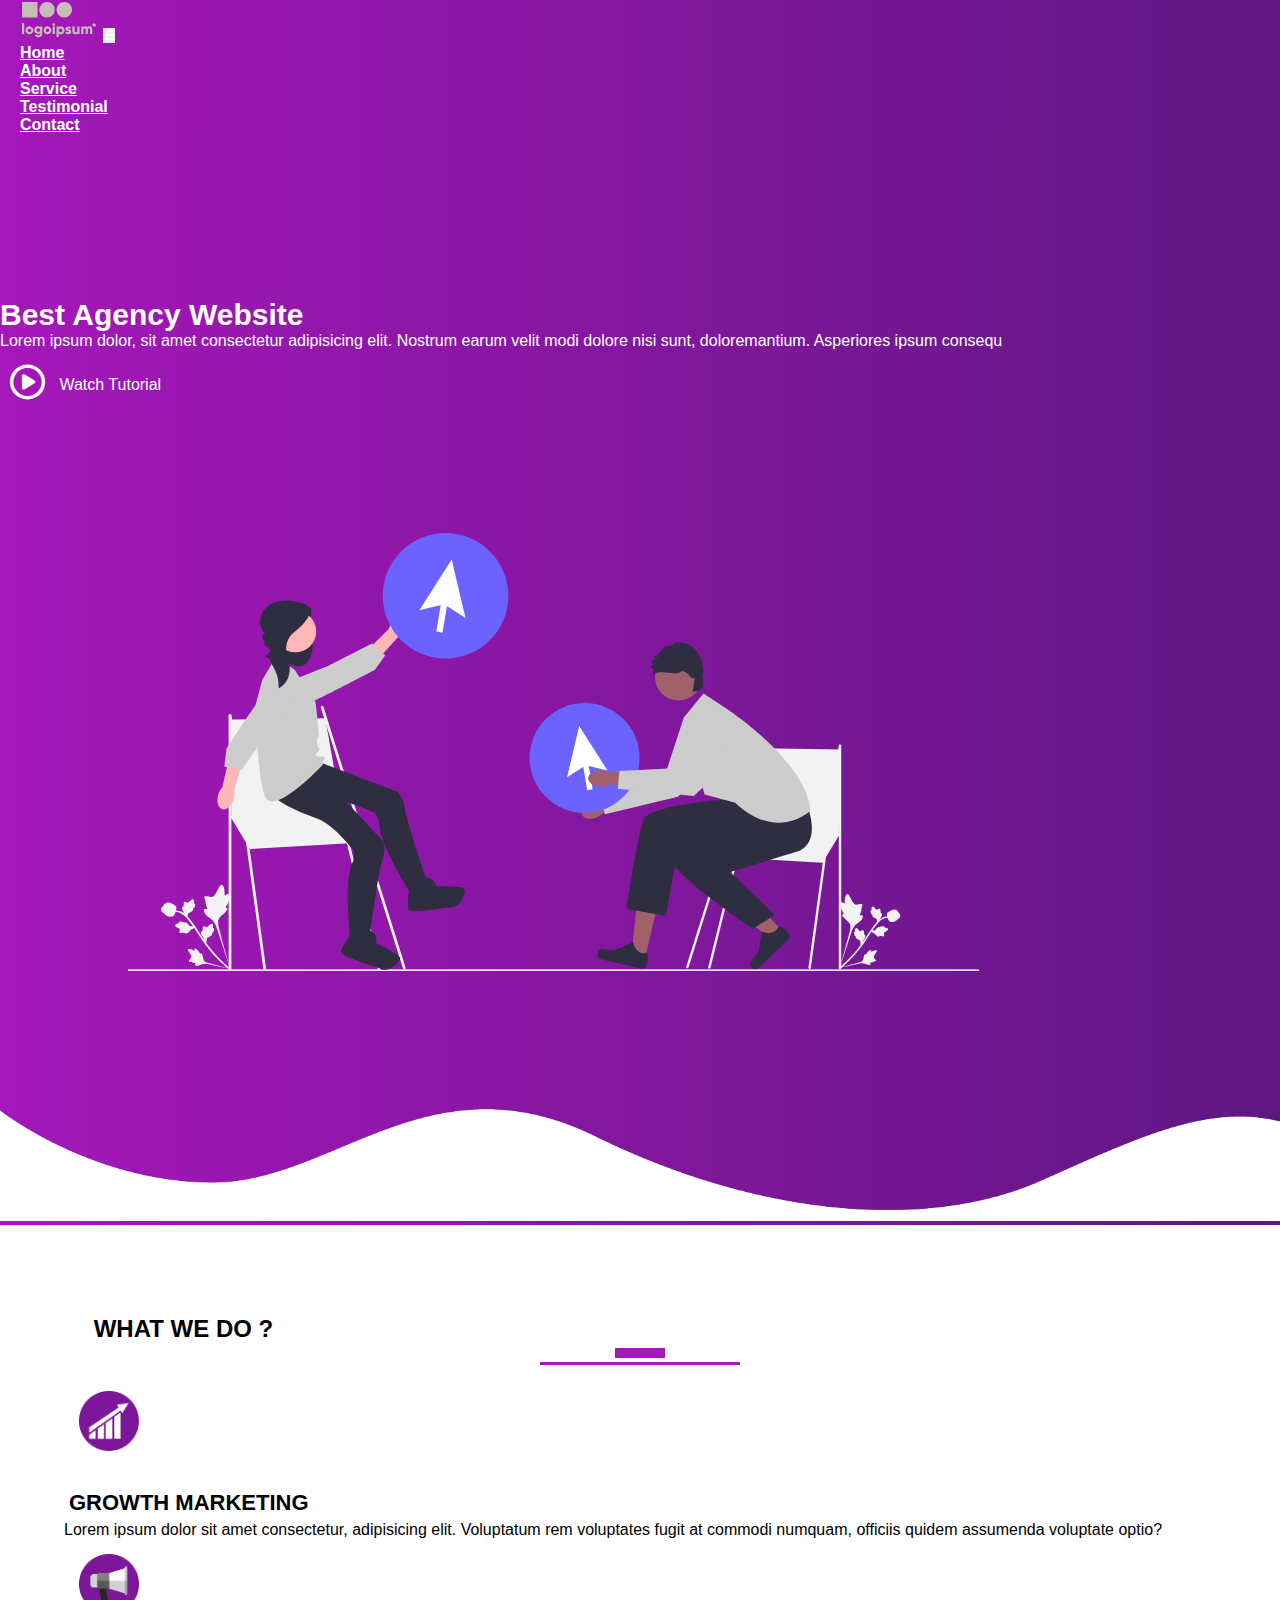
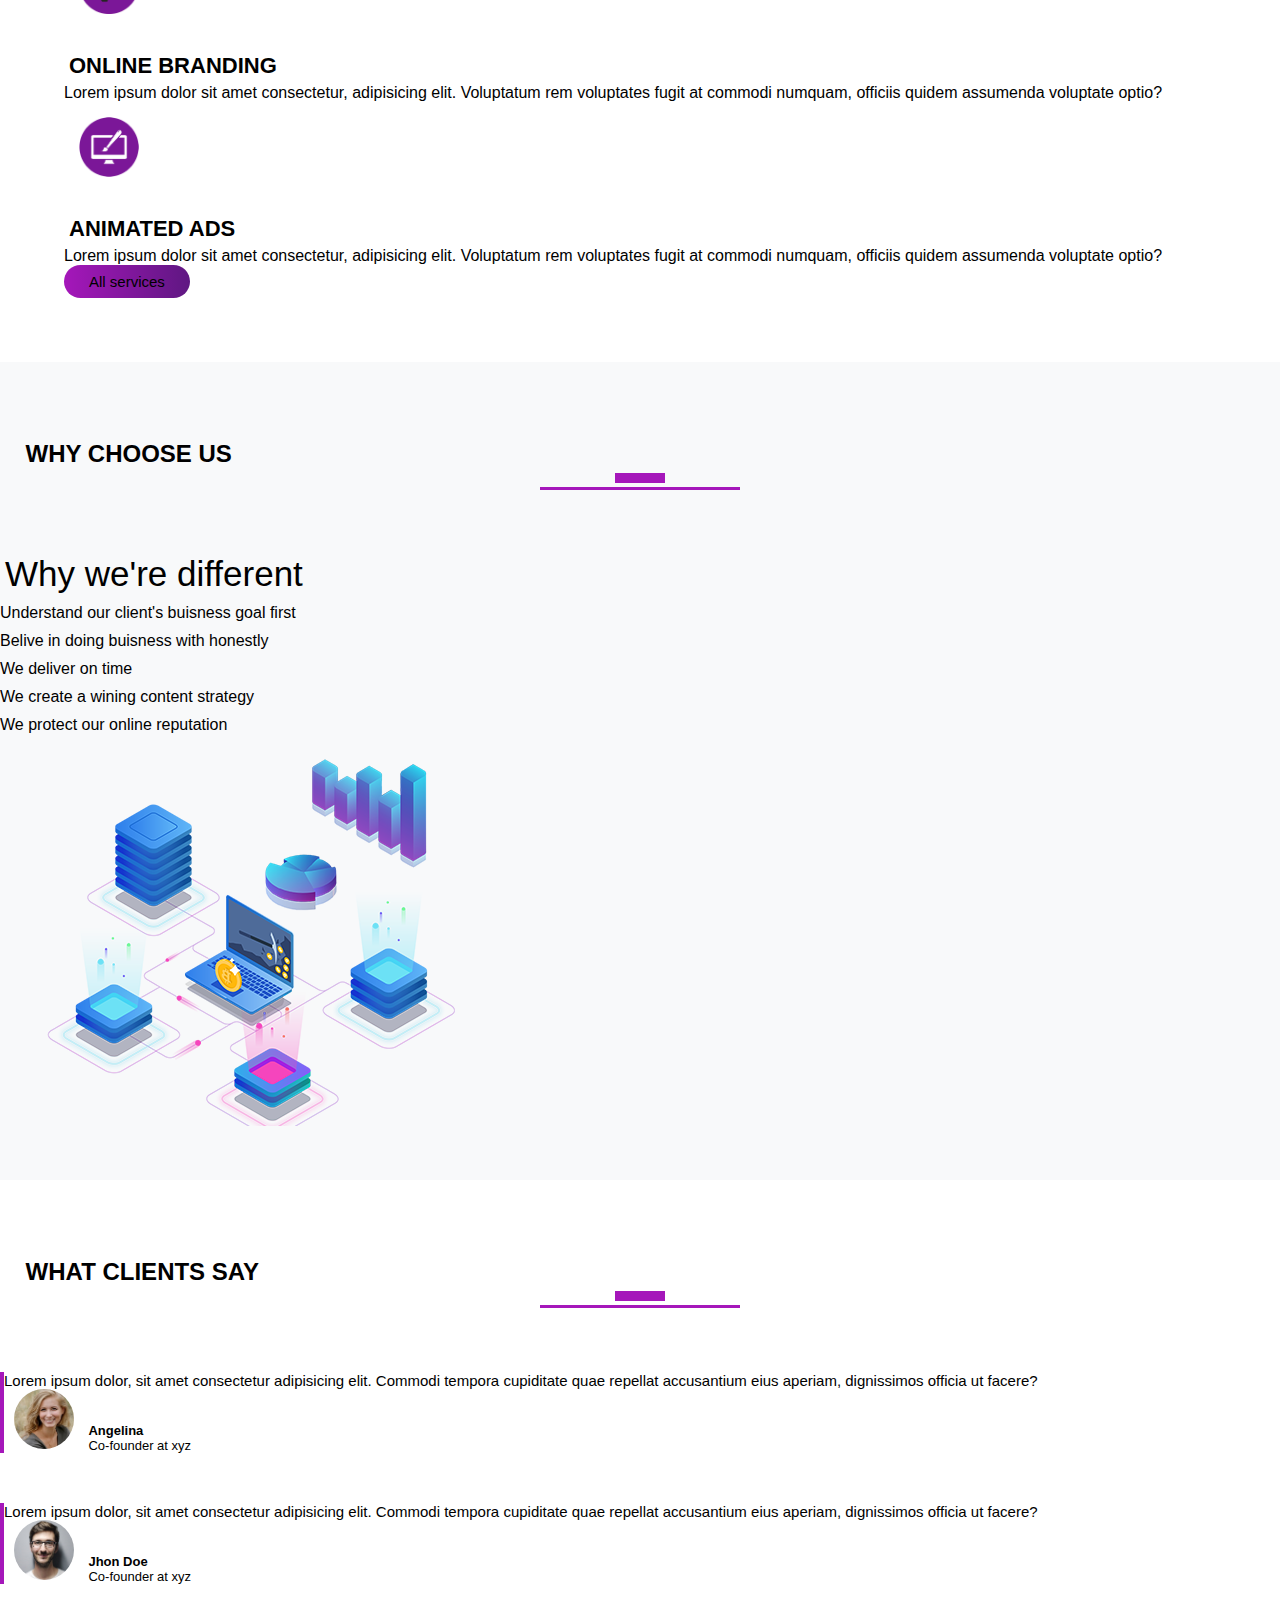
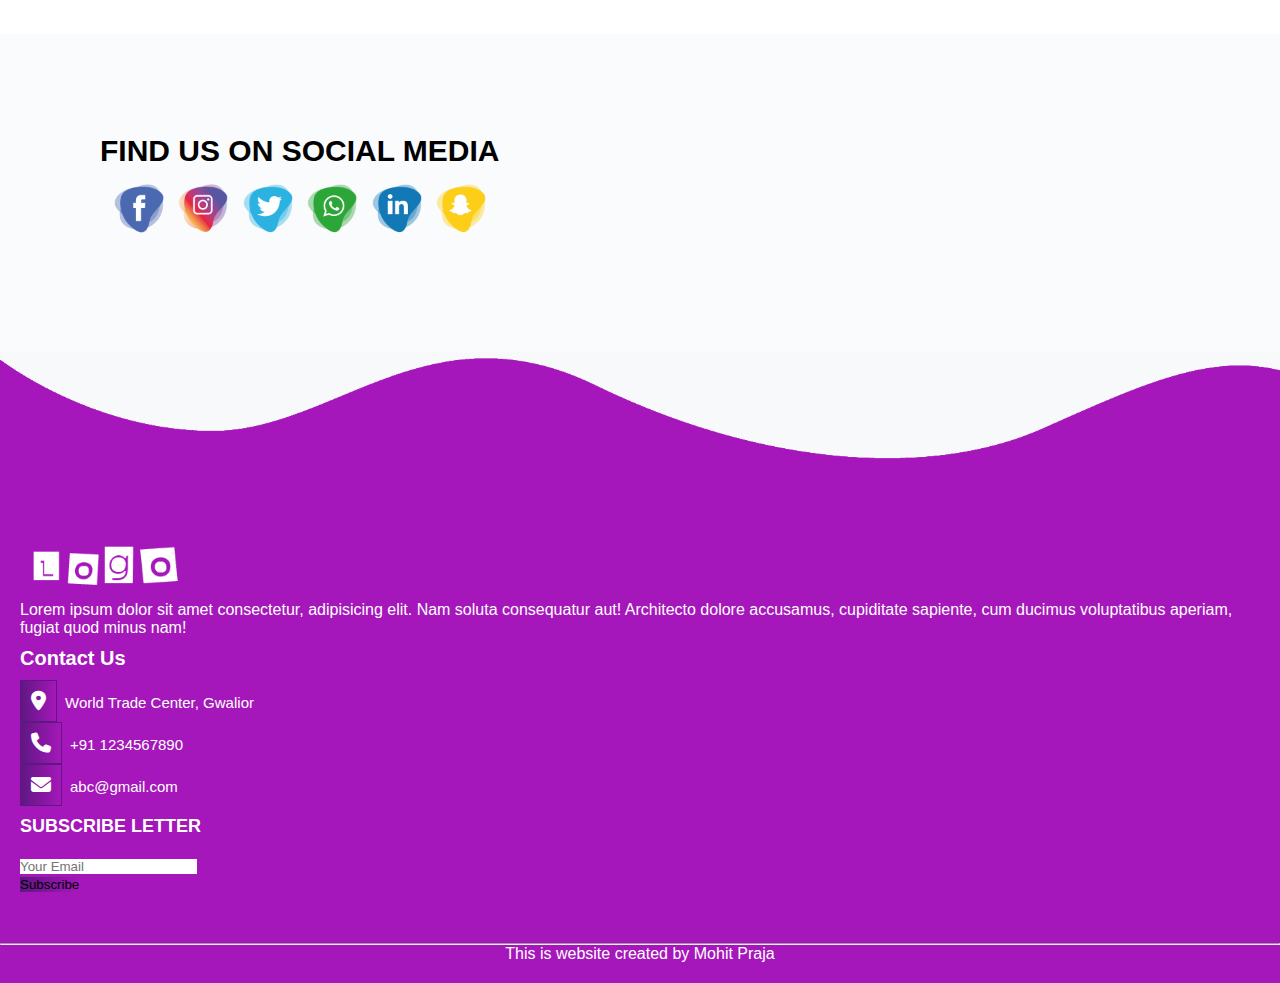
<file: index.html>
<!DOCTYPE html>
<html lang="en">
<head>
    <meta charset="UTF-8">
    <meta http-equiv="X-UA-Compatible" content="IE=edge">
    <meta name="viewport" content="width=device-width, initial-scale=1.0">
    <title>Agency Website</title>
    <!-- -----bootstrap css------ -->
    <link href="https://cdn.jsdelivr.net/npm/bootstrap@5.2.0/dist/css/bootstrap.min.css" rel="stylesheet" integrity="sha384-gH2yIJqKdNHPEq0n4Mqa/HGKIhSkIHeL5AyhkYV8i59U5AR6csBvApHHNl/vI1Bx" crossorigin="anonymous">
    <!-- ----------bootstrap js------------- -->
    <!-- JavaScript Bundle with Popper -->
    <script src="https://cdn.jsdelivr.net/npm/bootstrap@5.2.0/dist/js/bootstrap.bundle.min.js" integrity="sha384-A3rJD856KowSb7dwlZdYEkO39Gagi7vIsF0jrRAoQmDKKtQBHUuLZ9AsSv4jD4Xa" crossorigin="anonymous"></script>
    <!-- ----------font awesome icons------------ -->
    <link rel="stylesheet" href="https://cdnjs.cloudflare.com/ajax/libs/font-awesome/6.1.2/css/all.min.css">
    <!-- ----------customcss-------------->
    <link rel="stylesheet" href="style.css">
</head>
<body>
  <!-- ----------header-------------- -->
    <section id="navbar">
        <nav class="navbar navbar-expand-lg">
            <div class="container-fluid">
              <a class="navbar-brand" href="#"><img src="images/logo.svg" alt=""></a>
              <button class="navbar-toggler" type="button" data-bs-toggle="collapse" data-bs-target="#navbarNav" aria-controls="navbarNav" aria-expanded="false" aria-label="Toggle navigation">
                <i class="fa-solid fa-bars"></i>
              </button>
              <div class="collapse navbar-collapse" id="navbarNav">
                <ul class="navbar-nav">
                  <li class="nav-item">
                    <a class="nav-link"href="home.html">Home</a>
                  </li>
                  <li class="nav-item">
                    <a class="nav-link" href="#about">About</a>
                  </li>
                  <li class="nav-item">
                    <a class="nav-link" href="#service">Service</a>
                  </li>
                  <li class="nav-item">
                    <a class="nav-link" href="#testimonial">Testimonial</a>
                  </li>
                  <li class="nav-item">
                    <a class="nav-link" href="#social-media">Contact</a>
                  </li>
                </ul>
              </div>
            </div>
          </nav>
    </section>
    <!-- ----------banner-------------- -->
    <section id="banner">
        <div class="container">
            <div class="row">
              <div class="col-md-6">
                <h3>Best Agency Website</h3>
                <p>Lorem ipsum dolor, sit amet consectetur adipisicing elit. Nostrum earum velit modi dolore nisi sunt, doloremantium. Asperiores ipsum consequ</p>
                <a href="#">  <i class="fa-regular fa-circle-play"></i> Watch Tutorial</a>
              </div>
              <div class="col-md-6 text-center">
                <img src="images/upgrade.svg" class="img-fluid upgrade" alt="">
              </div>
            </div>
        </div>
        <img src="images/wave1.png" alt="" class="bottom-img">
    </section>
    <!-- ----------services-------------- -->
    <section id="service">
        <div class="container text-center">
              <h2 class="title">&nbsp;What we do ?</h2>
              <div class="row text-center">
                <div class="col-md-4">
                    <img src="images/service1.png" alt="">
                    <h4>Growth Marketing</h4>
                    <p>Lorem ipsum dolor sit amet consectetur, adipisicing elit. Voluptatum rem voluptates fugit at commodi numquam, officiis quidem assumenda voluptate optio?</p>
                </div>
                <div class="col-md-4">
                    <img src="images/service2.png" alt="">
                    <h4>Online Branding</h4>
                    <p>Lorem ipsum dolor sit amet consectetur, adipisicing elit. Voluptatum rem voluptates fugit at commodi numquam, officiis quidem assumenda voluptate optio?</p>
                </div>
                <div class="col-md-4">
                    <img src="images/service3.png" alt="">
                    <h4>Animated ads</h4>
                    <p>Lorem ipsum dolor sit amet consectetur, adipisicing elit. Voluptatum rem voluptates fugit at commodi numquam, officiis quidem assumenda voluptate optio?</p>
                </div>
              </div>
              <button type="button" class="btn btn-primary">All services</button>
        </div>
    </section>
    <!-- ----------about us-------------- -->
    <section id="about">
        <div class="container">
          <h2 class="title text-center">Why choose us</h2>
          <div class="row">
            <div class="col-md-6 about-us">
              <p>Why we're different</p>
              <ul>
                <li>Understand our client's buisness goal first</li>
                <li>Belive in doing buisness with honestly</li>
                <li>We deliver on time</li>
                <li>We create a wining content strategy</li>
                <li>We protect our online reputation</li>
              </ul>
            </div>
            <div class="col-md-6">
              <img src="images/network.png" class="img-fluid" alt="">
            </div>
          </div>
        </div>
    </section>
    <!-- ----------testimonial------------------------- -->
    <section id="testimonial">
        <div class="container">
          <h2 class="title text-center">What clients say</h2>
          <div class="row  offset-1">
            <div class="col-md-5">
                <p>Lorem ipsum dolor, sit amet consectetur adipisicing elit. Commodi tempora cupiditate quae repellat accusantium eius aperiam, dignissimos officia ut facere?</p>
                <img src="images/user1.jpg" class="test-img" alt="">
                <p class="user-details"><b>Angelina</b><br> Co-founder at xyz</p>
            </div>
            <div class="col-md-5">
                <p>Lorem ipsum dolor, sit amet consectetur adipisicing elit. Commodi tempora cupiditate quae repellat accusantium eius aperiam, dignissimos officia ut facere?</p>
                <img src="images/user2.jpg" class="test-img" alt="">
                <p class="user-details"><b>Jhon Doe</b><br> Co-founder at xyz</p>
            </div>
          </div>
        </div>
    </section>
    <!-- ----------Social media-------------- -->
    <section id="social-media">
        <div class="container text-center">
          <p>Find us on Social Media</p>
          <div class="social-icons">
            <a href="#"><img src="images/facebook-icon.png" alt=""></a>
            <a href="#"><img src="images/instagram-icon.png" alt=""></a>
            <a href="#"><img src="images/twitter-icon.png" alt=""></a>
            <a href="#"><img src="images/whatsapp-icon.png" alt=""></a>
            <a href="#"><img src="images/linkedin-icon.png" alt=""></a>
            <a href="#"><img src="images/snapchat-icon.png" alt=""></a>
          </div>
        </div>
    </section>
    <!-- ----------footer-------------- -->
    <section id="footer">
      <img src="images/wave2.png" class="footer-wave" alt="">
      <div class="container">
          <div class="row">
            <div class="col-md-4 first">
              <img src="images/demo-logo.png" alt="">
              <p>Lorem ipsum dolor sit amet consectetur, adipisicing elit. Nam soluta consequatur aut! Architecto dolore accusamus, cupiditate sapiente, cum ducimus voluptatibus aperiam, fugiat quod minus nam!</p>
            </div>
            <div class="col-md-4 second">
              <h3>Contact Us</h3>
              <p><i class="fa-solid fa-location-dot"></i>World Trade Center, Gwalior</p>
              <p><i class="fa-solid fa-phone"></i>+91 1234567890</p>
              <p><i class="fa-solid fa-envelope"></i>abc@gmail.com</p>
            </div>
            <div class="col-md-4 third">
              <h3>subscribe letter</h3>
              <input type="text" placeholder="Your Email" class="form-control"><br>
              <input type="submit" class="btn btn-primary" value="Subscribe">
            </div>
          </div>
          <hr>
          <p class="copyright">This is website created by Mohit Praja</p>
      </div>
    </section>
    <!-- ----------smooth scrolling------------ -->
    <script src="smooth-scroll.js"></script>
    <script>
      var scroll = new SmoothScroll('a[href*="#"]');
    </script>
</body>
</html>
</file>
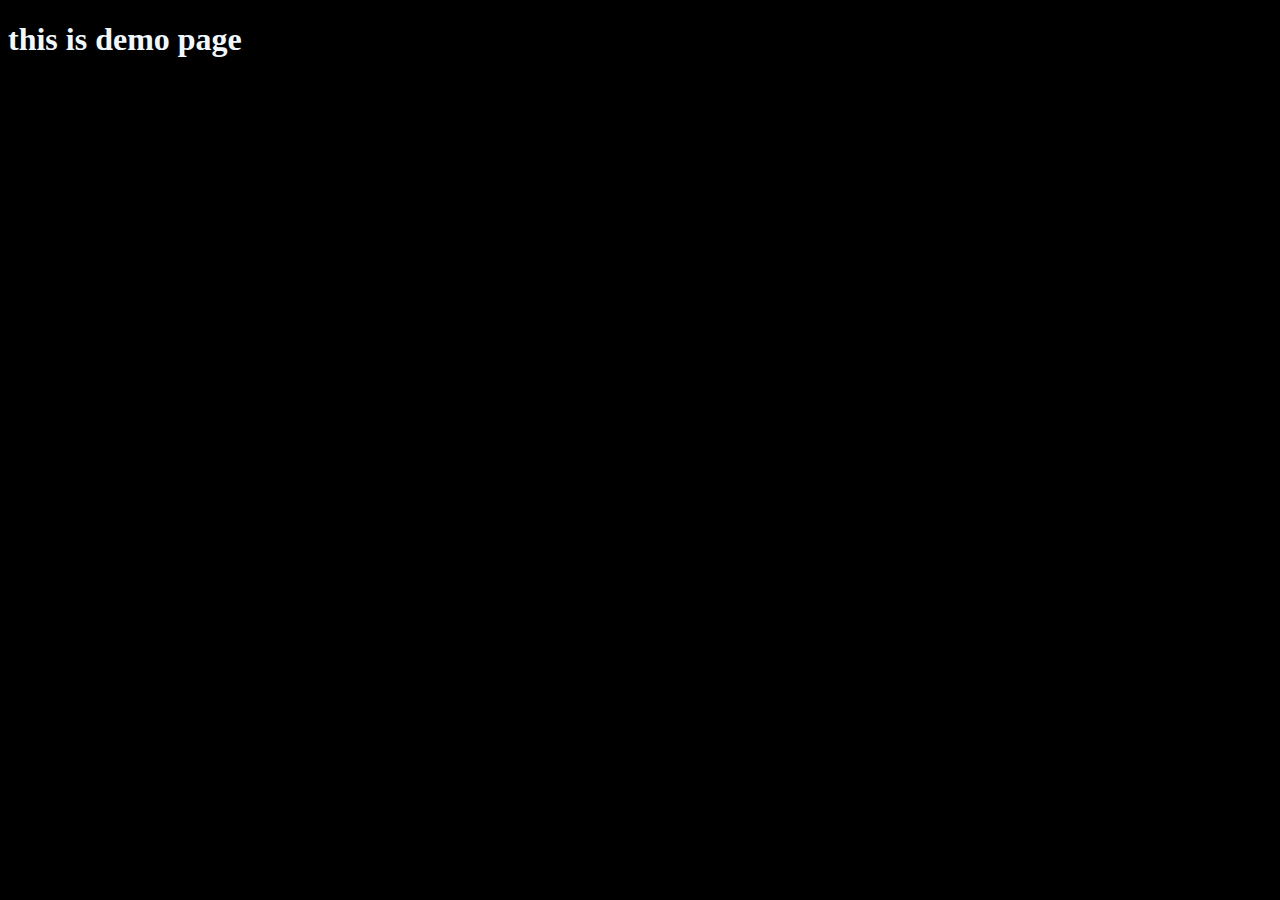
<file: home.html>
<!DOCTYPE html>
<html lang="en">
<head>
    <meta charset="UTF-8">
    <meta http-equiv="X-UA-Compatible" content="IE=edge">
    <meta name="viewport" content="width=device-width, initial-scale=1.0">
    <title>this is  home  page</title>
    <link rel="stylesheet" href="home.css">
</head>
<body>
    <h1>this is demo page</h1>
</body>
</html>
</file>
<file: style.css>
:root{
    --color1:#a517ba;
    --color2:#5f1782;
}
*{
    margin: 0;
    padding: 0;
}
body{
    font-family: sans-serif;
   
}
#navbar{
    background-image: linear-gradient(to right,var(--color1),var(--color2));
    position:sticky;
    top: 0;
    z-index: 5;
}
.navbar-brand img{
    filter: invert();
    height: 40px;
    padding-left:20px;
    
}
.navbar-nav{
    margin-left: auto;
}
.navbar-toggler{
    color: white;
    outline: none;
    border: none;
}
.navbar-nav li{
    padding: 0 20px;
}
.navbar-nav li a{
    color: white;
    font-weight: 600;
    /* float: right; */
    /* text-align: center; */
}
/* -----------------------------banner--------------------- */
#banner{
    background-image: linear-gradient(to right,var(--color1),var(--color2));
    padding-top: 5%;
    color: white;
}
#banner h3{
    margin-top: 100px;
    font-size: 30px;
    font-weight: 600;
}

#banner a{
    text-decoration:none;
    color: white;
    font-family: 'Gill Sans', 'Gill Sans MT', Calibri, 'Trebuchet MS', sans-serif;
}
.fa-circle-play{
    margin: 10px;    
    font-size: 35px;
    position: relative;
    top: 5px;
}
.upgrade{
    padding:10%;
}
.wave{
    width: 100%;
}
.bottom-img{
    width: 100%;
}
/* ---------------service----------------- */
#service{
    padding: 5%;
}
.title{
    padding:2%;
    text-transform: uppercase;
    font-weight: 600;
}
.title::before{
    content: '';
    display: block;
    background-color: var(--color1);
    width: 200px;
    height: 3px;
    margin: 0px auto;
    transform: translateY(50px);
}
.title::after{
    content: '';
    display: block;
    background-color: var(--color1);
    width: 50px;
    height: 10px;
    margin: 0px auto;
    transform: translateY(5px);
}
#service h4{
    text-transform: uppercase;
    font-weight:bolder;
    font-size: 22px;
    padding: 5px;
    margin-top:15px;
}
#service img{
    width: 60px;
    margin: 15px;
}
#service .btn-primary{
    background-image: linear-gradient(to right,var(--color1),var(--color2));
    border: none;
    padding: 8px 25px;
    border-radius:20px;
    font-size: 15px;
}
/* --------------------------about-------------- */
#about{
    padding: 50px 0;
    background: #f8f9fa;
}
.about-us p{
    font-size: 35px;
    font-weight: 400;
    margin-top: 25px;
    padding-top: 25px;
    padding-left: 5px;
}
.about-us ul li{
    margin: 10px 0;
}
/* --------------------testimonial------------------------ */
#testimonial{
    margin: 50px 0;

}
#testimonial .col-md-5{
    border-left: 4px solid var(--color1);
    margin: 50px 0;
}
#testimonial p{
    font-size: 15px;
}
#testimonial img{
    width: 60px;
    border-radius: 50%;
    margin:0px 10px;
}
#testimonial .user-details{
    vertical-align: bottom;
    font-size:13px;
    display: inline-block;
}
/* ----------------social media----------------- */
#social-media{
    padding: 100px;
    background-color: #fafbfc;
}
#social-media p{
    font-size: 30px;
    font-weight: 600;
    text-transform: uppercase;

}
.social-icons{
    padding:10px;
}
.social-icons img{
    width: 60px;
    transition: 0.5s;
}
.social-icons a:hover img{
    transform: translateY(-10px);
}
/* -------------------footer--------------- */
#footer{
    background: var(--color1);
    color: white;
    /* padding-bottom: 50px; */
}
.footer-wave{
    width: 100%;
}
#footer .row{
    padding: 50px 20px;
}
#footer .col-md-4{
    margin-top:10px;
}
.row .first img{
    width: 150px;
    margin: 10px;
}
.row .first p{
    font-family: 'Segoe UI', Tahoma, Geneva, Verdana, sans-serif;
}
.row .second h3{
    font-size:20px;
    font-family: 'Segoe UI', Tahoma, Geneva, Verdana, sans-serif;
    font-weight: 700;
    padding-bottom: 10px;
}
.row .second .fa-solid{
    background-image: linear-gradient(to right,var(--color2),var(--color1));
    border: 1px solid var(--color2);
    padding:10px;
    font-size: 20px;
    margin-right: 8px;

}
.row .second p{
    font-size: 15px;
}
.row .third h3{
    text-transform: uppercase;
    font-size:18px;
    margin-bottom:20px;
    font-family: 'Segoe UI', Tahoma, Geneva, Verdana, sans-serif;
}
.row .btn-primary{
   background-image: linear-gradient(to right,var(--color2),var(--color1));
      border: 0;
      border-radius: 0;
}
.row .form-control{
    border-radius: 0;
    border: 0;
    max-width: 300px;
}
#footer hr{
    background-color:whitesmoke;
}
#footer .copyright{
    margin-bottom: 0;
    padding-bottom: 20px;
    text-align: center;
}
</file>
<file: home.css>
*{
    background-color: black;
    color:aliceblue;
}
</file>
